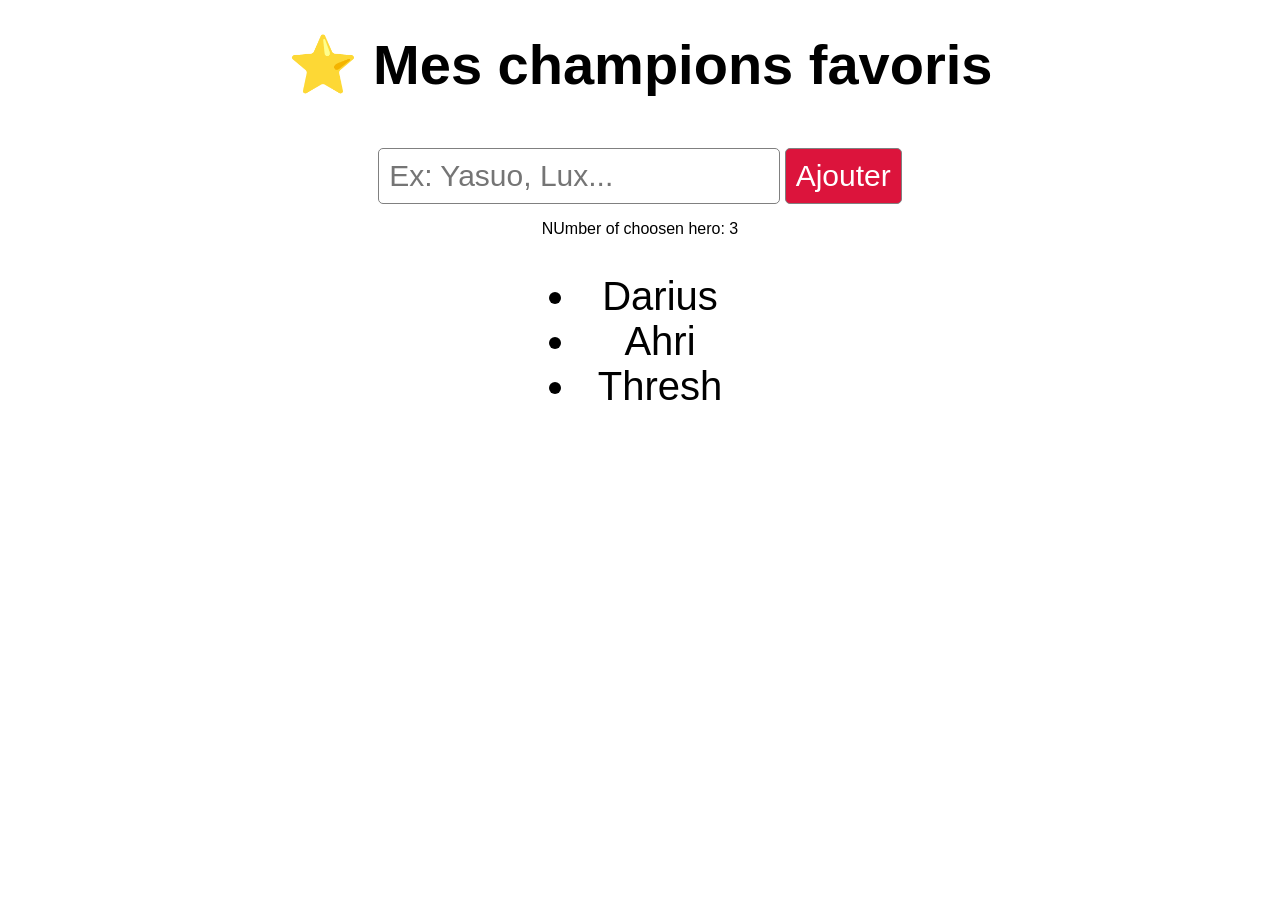
<file: 00. exo/index.html>
<!DOCTYPE html>
<html lang="en">

<head>
    <meta charset="UTF-8">
    <meta name="viewport" content="width=device-width, initial-scale=1.0">
    <link rel="stylesheet" href="styles/style.css">
    <script defer src="script/script.js"></script>
    <title>Exo ....</title>
</head>

<body>

    <h1>⭐ Mes champions favoris</h1>

    <div>
        <input type="text" class="inputChampion" placeholder="Ex: Yasuo, Lux...">
        <button class="btnAjouter">Ajouter</button>
    </div>

    <p class="message"></p>

    <ul class="listeFavoris"></ul>

</body>

</html>
</file>
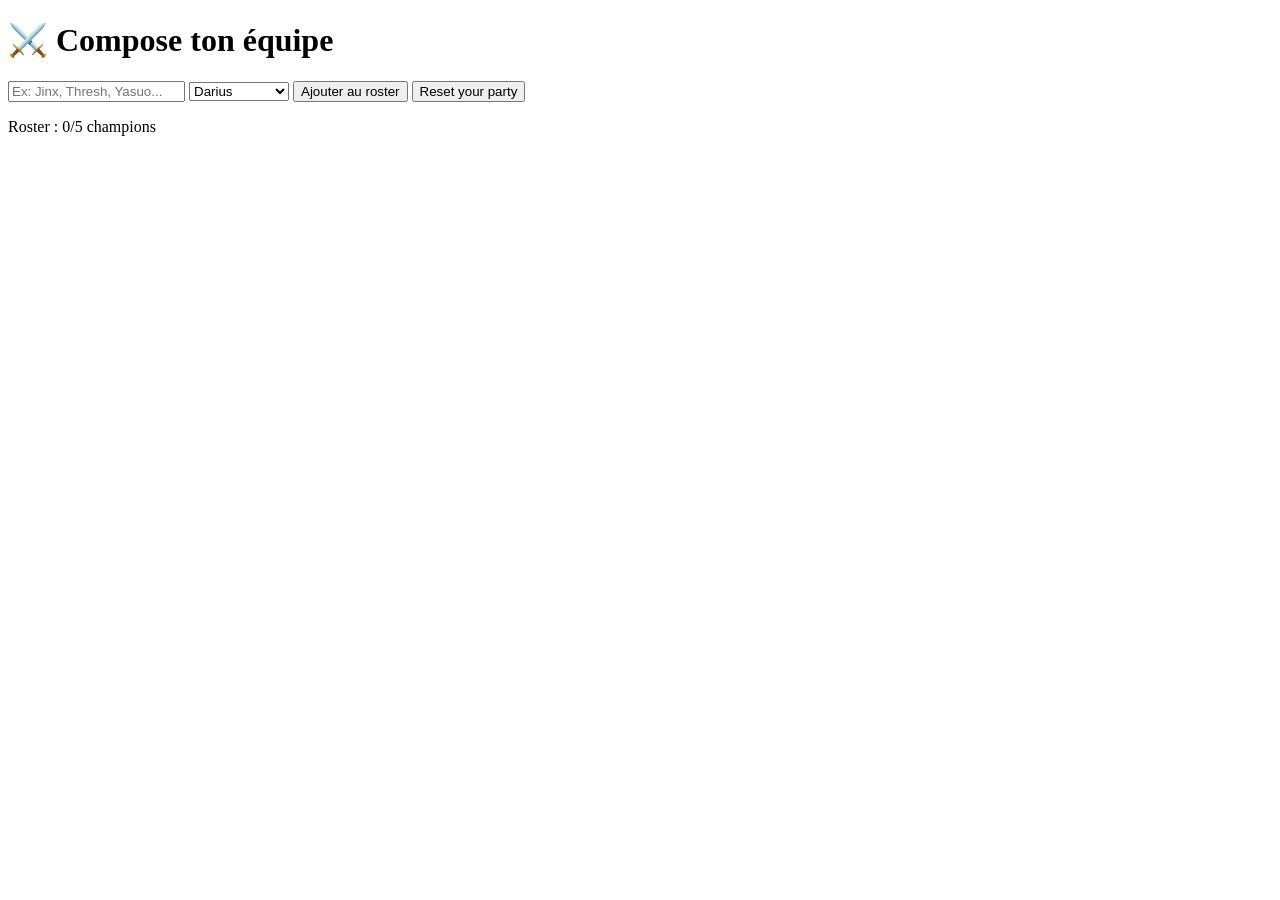
<file: 01.exo/index.html>
<!DOCTYPE html>
<html lang="en">

<head>
    <meta charset="UTF-8">
    <meta name="viewport" content="width=device-width, initial-scale=1.0">
    <link rel="stylesheet" href="styles/style.css">
    <script defer src="script/script.js"></script>
    <title>Exo ....</title>
</head>

<body>
    <h1>⚔️ Compose ton équipe</h1>

    <input type="text" class="inputChampion" placeholder="Ex: Jinx, Thresh, Yasuo...">
    <select name="hero" id="hero-selector">
    </select>
    <button class="btnAjouter">Ajouter au roster</button>
    <button class="btnReset">Reset your party</button>

    <p class="message"></p>
    <p>Roster : <span class="compteur">0</span>/5 champions</p>

    <ul class="liste-champions"></ul>

</body>

</html>
</file>
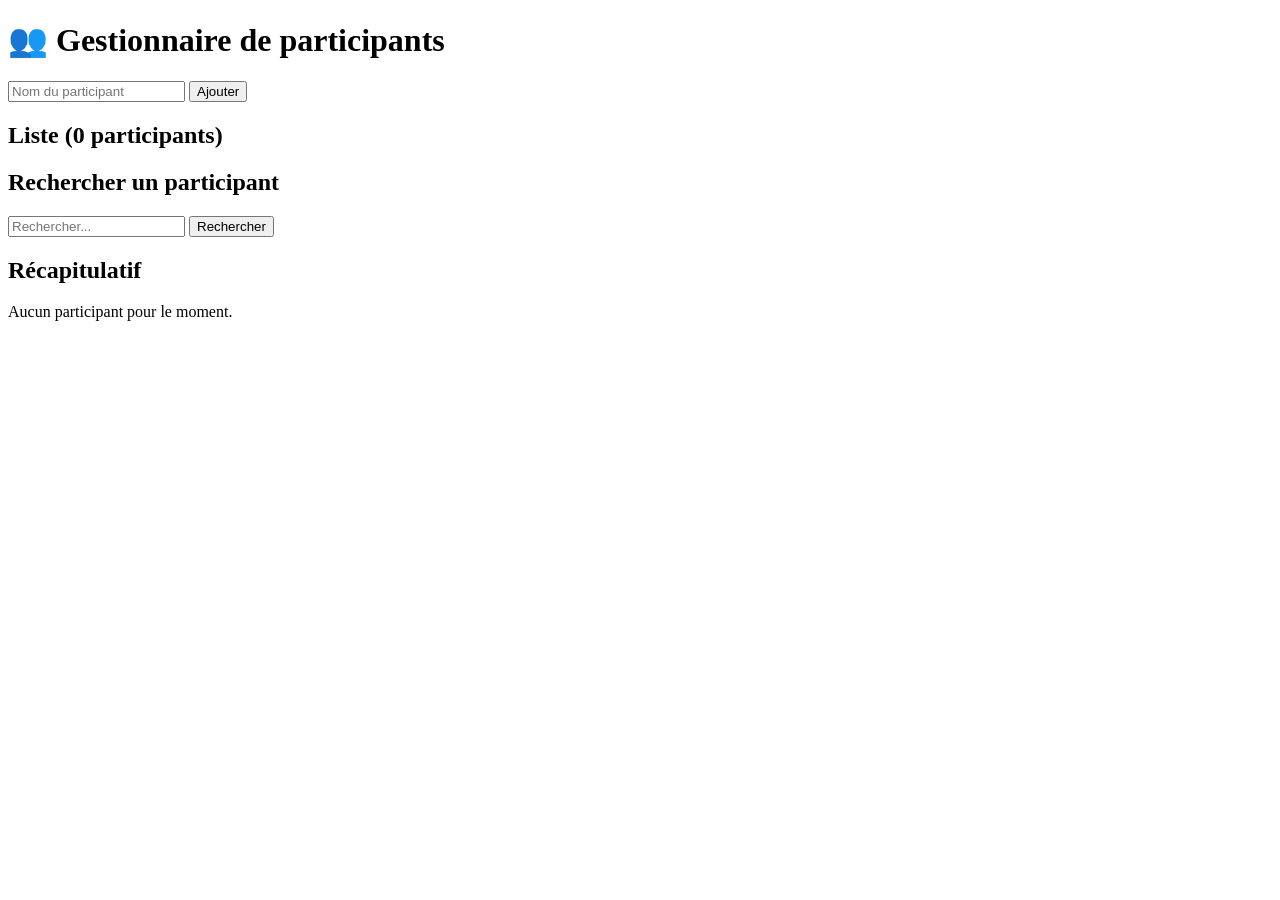
<file: 02.exo/index.html>
<!DOCTYPE html>
<html lang="en">

<head>
    <meta charset="UTF-8">
    <meta name="viewport" content="width=device-width, initial-scale=1.0">
    <link rel="stylesheet" href="styles/style.css">
    <script defer src="script/script.js"></script>
    <title>Exo ....</title>
</head>

<body>
    <h1>👥 Gestionnaire de participants</h1>

    <!-- Ajout -->
    <input type="text" class="inputNom" placeholder="Nom du participant">
    <button class="btnAjouter">Ajouter</button>
    <p id="messageAjout"></p>

    <!-- Liste -->
    <h2>Liste (<span class="compteur">0</span> participants)</h2>
    <ul class="listeParticipants"></ul>

    <!-- Recherche -->
    <h2>Rechercher un participant</h2>
    <input type="text" class="inputRecherche" placeholder="Rechercher...">
    <button class="btnRechercher">Rechercher</button>
    <p class="resultatRecherche"></p>

    <!-- Récap -->
    <h2>Récapitulatif</h2>
    <p class="recap">Aucun participant pour le moment.</p>
</body>

</html>
</file>
<file: 00. exo/styles/style.css>
/* Permet de faire tenir les padding & border dans les largeurs des boites */
*,
*::before,
*::after {
    box-sizing: border-box;
}
/* Fait tenir les images dans leur parent et enlève l'espacement en bottom */
img {
    display: block;
    max-width:100%;
}

body{
    display: flex;
    flex-direction: column;
    align-items: center;
    margin-top: 2rem;
    font-family: 'Trebuchet MS', 'Lucida Sans Unicode', 'Lucida Grande', 'Lucida Sans', Arial, sans-serif;
}

input{
    padding: 10px;
    border: 1px solid gray;
    border-radius: 5px;
    outline: none;
    font-family: inherit;
    font-size: 30px;
}

button{
    padding: 10px;
    border: 1px solid gray;
    background-color: crimson;
    color: #fff;
    border-radius: 5px;
    margin: 0;
    font-family: inherit;
    cursor: pointer;
    font-size: 30px;
}

h1 {
    margin: 0 auto 50px;
    font-size: 56px;
}

.listeFavoris{
    font-size: 40px;
    margin-top: 20px;
    text-align: center;
    width: 200px;
}
</file>
<file: 01.exo/styles/style.css>
/* Permet de faire tenir les padding & border dans les largeurs des boites */
*,
*::before,
*::after {
    box-sizing: border-box;
}
/* Fait tenir les images dans leur parent et enlève l'espacement en bottom */
img {
    display: block;
    max-width:100%;
}
</file>
<file: 02.exo/styles/style.css>
/* Permet de faire tenir les padding & border dans les largeurs des boites */
*,
*::before,
*::after {
    box-sizing: border-box;
}
/* Fait tenir les images dans leur parent et enlève l'espacement en bottom */
img {
    display: block;
    max-width:100%;
}
</file>
